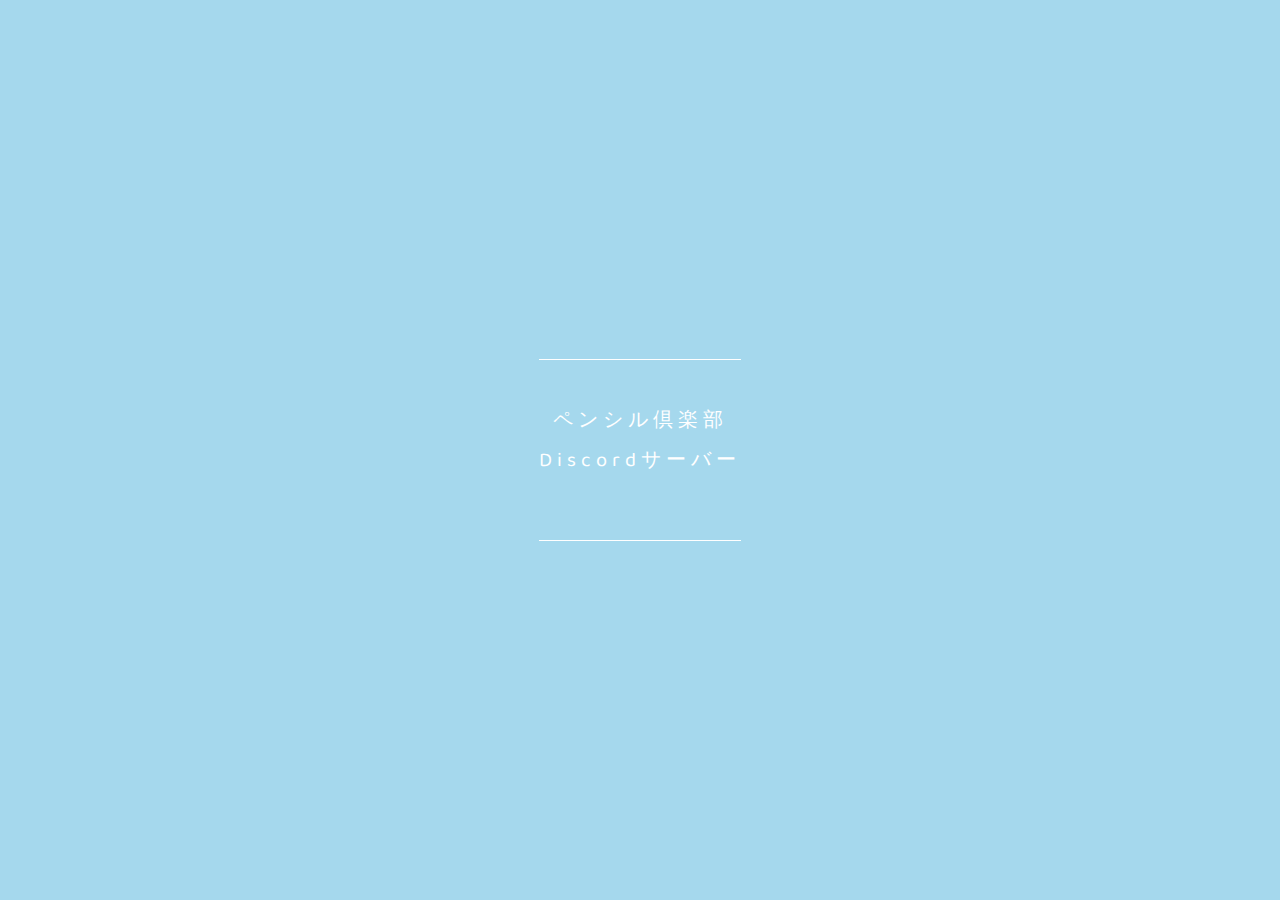
<file: index.html>
<!DOCTYPE html>
<html>
<head>
    <meta charset="UTF-8">
    <title>ペンシル倶楽部 | トップページ</title>
    <meta name="Home" content="ペンシル倶楽部のHP | Home">
    <link rel="icon" href="image/favicon.ico">
    <link href="https://fonts.googleapis.com/css?family=Baloo+Thambi+2%7CM+PLUS+Rounded+1c&display=swap&subset=japanese" rel="stylesheet">
    <meta name="viewport" content="width=device-width,initial-scale=1">
    <link rel="stylesheet" href="css/normalize.css">
    <link rel="stylesheet" href="css/main.css">
    <link rel="stylesheet" href="css/index.css">
    <meta property="og:title" content="ペンシル倶楽部 HP">
</head>
<div id="loading">
    <div id="loading_box">
      <div class="loading-one animation_loading">
        <p class="loading-txt">ペンシル倶楽部<br>Discordサーバー</p>
      </div>
    </div>
</div>
<body id="particles-js">
    <header class="index-header-box">
        <div class="menu-body">
            <div class="general-navigation">
                <div class="logo">
                    <a href="index.html"><img class="logo-img" src="image/logo.png" alt="logo"></a>
                </div>
                <div class="container">
                    <nav>
                        <ul class="header-ul">
                            <li><a href="index.html">Home</a></li>
                            <li><a href="about.html">About</a></li>
                            <li><a href="contact.html">Contact</a></li>
                        </ul>
                    </nav>
                </div>
            </div>
        </div>
    </header>

    <!-- ページごとのコンテンツを入れるための要素 -->
    <main>
        <h1>Welcome To ペンシル倶楽部</h1>
        <p>アクセスありがとうございます。<br>私たちはDiscord 作業サーバです。</p>
        <a href="./about.html" class="btn">▶ABOUT</a>
    </main>

    <footer class="footer">
        <p ID="current_year"><small>© 2020 ペンシル倶楽部</small></p>
    </footer>
</body>
<script src="./js/jquery.min.js"></script>
<script src="js/particles.min.js"></script>
<script src="js/app.js"></script>
<script src="js/lib/stats.js"></script>
<script>
    var today = new Date();
    $('#current_year').html("<small>© 2020-" +today.getFullYear() +" ペンシル倶楽部</small>");
    $(window).on('load',function(){
    $("#loading").delay(1500).fadeOut('slow');//ローディング画面を1.5秒（1500ms）待機してからフェードアウト
    $("#loading_box").delay(1200).fadeOut('slow');//ローディングテキストを1.2秒（1200ms）待機してからフェードアウト
});
</script>
</html>
</file>
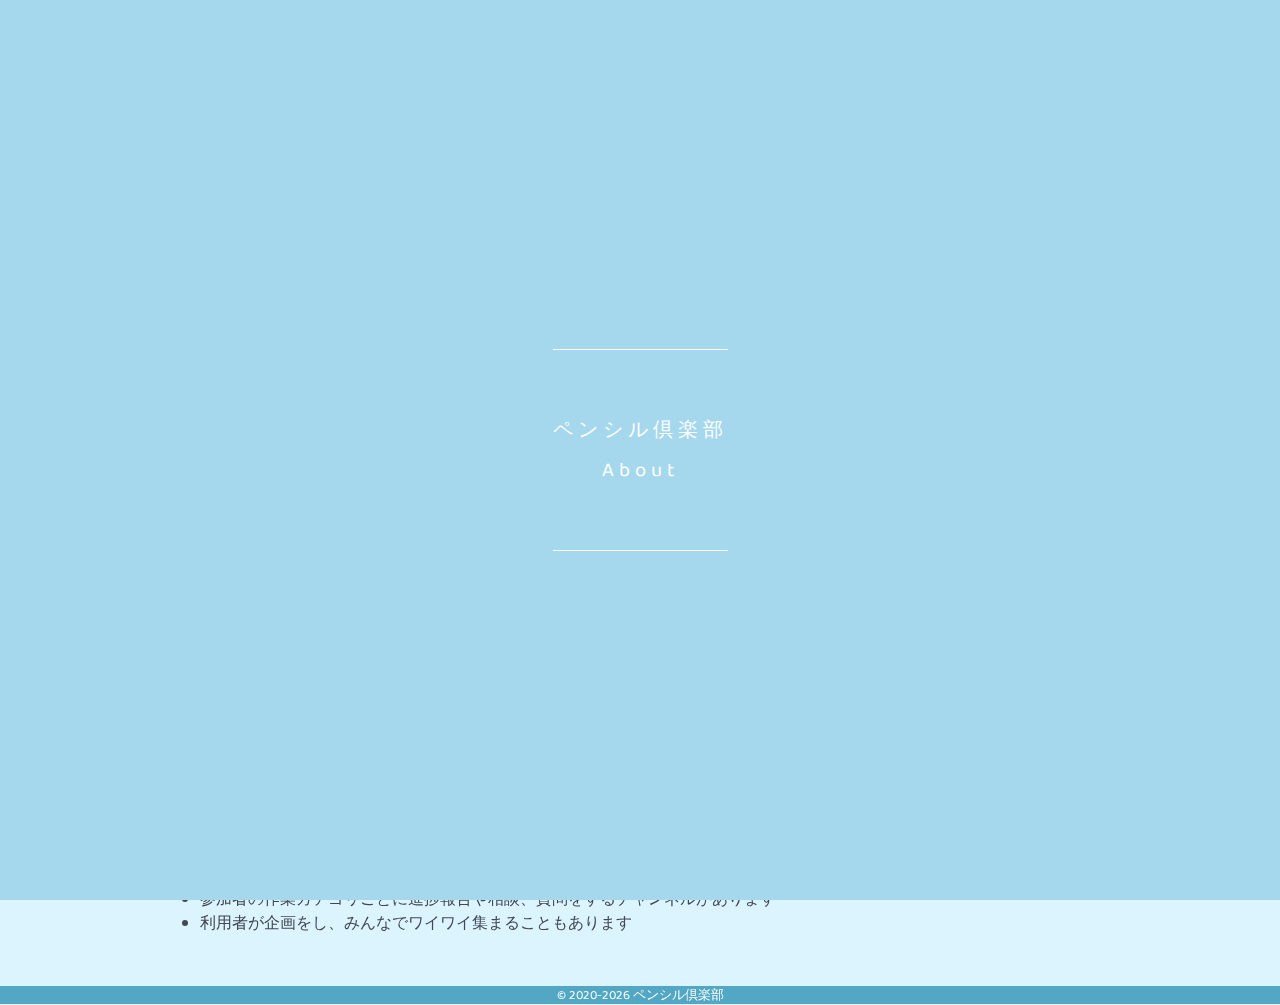
<file: about.html>
<!DOCTYPE html>
<html>
<head>
    <meta charset="UTF-8">
    <title>ペンシル倶楽部 | Aboutページ</title>
    <meta name="Home" content="ペンシル倶楽部のHP | About">
    <link rel="icon" href="image/favicon.ico">
    <link href="https://fonts.googleapis.com/css?family=Baloo+Thambi+2%7CM+PLUS+Rounded+1c&display=swap&subset=japanese" rel="stylesheet">
    <meta name="viewport" content="width=device-width,initial-scale=1">
    <link rel="stylesheet" href="css/normalize.css">
    <link rel="stylesheet" href="css/main.css">
    <link rel="stylesheet" href="css/about.css">
    <meta property="og:title" content="ペンシル倶楽部 HP">
</head>
<div id="loading">
    <div id="loading_box">
      <div class="loading-one animation_loading">
        <p class="loading-txt">ペンシル倶楽部<br>About</p>
      </div>
    </div>
</div>
<body id="particles-js">
    <header class="index-header-box">
        <div class="menu-body">
            <div class="general-navigation">
                <div class="logo">
                    <a href="index.html"><img class="logo-img" src="image/logo.png" alt="logo"></a>
                </div>
                <div class="container">
                    <nav>
                        <ul class="header-ul">
                            <li><a href="index.html">Home</a></li>
                            <li><a href="about.html">About</a></li>
                            <li><a href="contact.html">Contact</a></li>
                        </ul>
                    </nav>
                </div>
            </div>
        </div>
    </header>

    <!-- ページごとのコンテンツを入れるための要素 -->
    <main>
        

    <!-- scripts -->

        <h1>ペンシル倶楽部とは</h1>

        <h2>サーバーのコンセプト</h2>
        <ul>
            <li>お互いの作業音を提供する。</li>
            <li>誰かと作業し合うことでより生産性を高める。</li>
        </ul>

        <p class="consept">恒常的に作業のできる方、目的意識のはっきりしている方が多く所属しております！</p>

        <h2>参加資格</h2>
        <ul>
            <li>サーバーのルールが守れる方</li>
            <li>他人を誹謗中傷しない方</li>
            <li>Discordの使用に問題のない方</li>
            <li>日本語でのコミュニケーションに問題のない方</li>
        </ul>

        <h2>当サーバーの特徴</h2>
        <ul>
            <li>小人数(3人まで)部屋と、人数制限のない大部屋をご用意しています</li>
            <li>作業部屋のほかに、雑談部屋もあります</li>
            <li>参加者の作業カテゴリごとに進捗報告や相談、質問をするチャンネルがあります</li>
            <li>利用者が企画をし、みんなでワイワイ集まることもあります</li>
        </ul>
    </main>

    <footer class="footer">
        <p ID="current_year"><small>© 2020 ペンシル倶楽部</small></p>
    </footer>
</body>
<script src="./js/jquery.min.js"></script>
<script src="js/particles.min.js"></script>
<script src="js/app.js"></script>
<script src="js/lib/stats.js"></script>
<script>
    var today = new Date();
    $('#current_year').html("<small>© 2020-" +today.getFullYear() +" ペンシル倶楽部</small>");
    $(window).on('load',function(){
    $("#loading").delay(1500).fadeOut('slow');//ローディング画面を1.5秒（1500ms）待機してからフェードアウト
    $("#loading_box").delay(1200).fadeOut('slow');//ローディングテキストを1.2秒（1200ms）待機してからフェードアウト
});
</script>
</html>
</file>
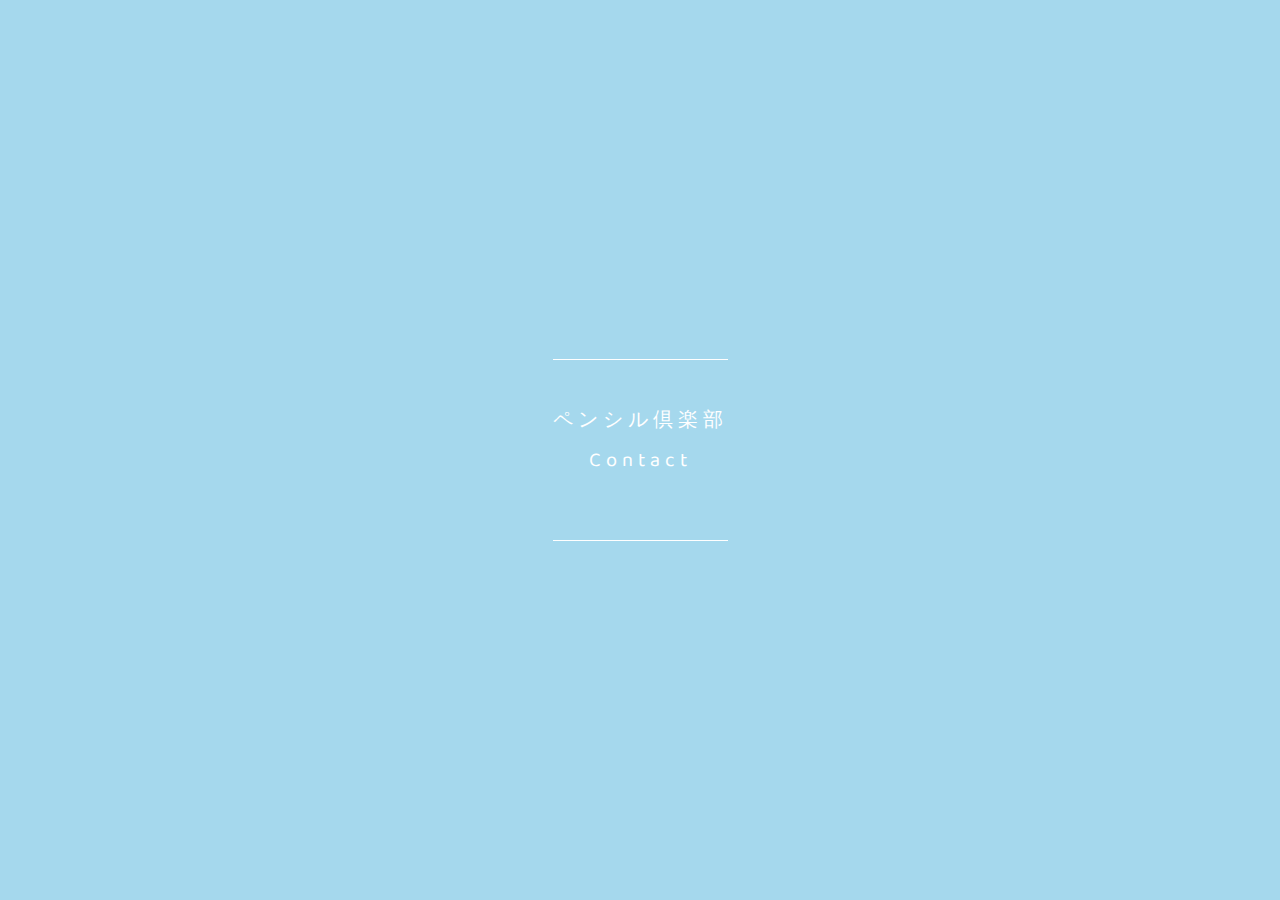
<file: contact.html>
<!DOCTYPE html>
<html>
<head>
    <meta charset="UTF-8">
    <title>ペンシル倶楽部 | Contactページ</title>
    <meta name="Home" content="ペンシル倶楽部のHP | Contact">
    <link rel="icon" href="image/favicon.ico">
    <link href="https://fonts.googleapis.com/css?family=Baloo+Thambi+2%7CM+PLUS+Rounded+1c&display=swap&subset=japanese" rel="stylesheet">
    <meta name="viewport" content="width=device-width,initial-scale=1">
    <link rel="stylesheet" href="css/normalize.css">
    <link rel="stylesheet" href="css/main.css">
    <link rel="stylesheet" href="css/contact.css">
    <meta property="og:title" content="ペンシル倶楽部 HP">
</head>
<div id="loading">
    <div id="loading_box">
      <div class="loading-one animation_loading">
        <p class="loading-txt">ペンシル倶楽部<br>Contact</p>
      </div>
    </div>
</div>
<body id="particles-js">
    <header class="index-header-box">
        <div class="menu-body">
            <div class="general-navigation">
                <div class="logo">
                    <a href="index.html"><img class="logo-img" src="image/logo.png" alt="logo"></a>
                </div>
                <div class="container">
                    <nav>
                        <ul class="header-ul">
                            <li><a href="index.html">Home</a></li>
                            <li><a href="about.html">About</a></li>
                            <li><a href="contact.html">Contact</a></li>
                        </ul>
                    </nav>
                </div>
            </div>
        </div>
    </header>
    <!-- ここにメインタグ挿入 -->
    <main>
        <h1>Contact</h1>
        <h2>サーバ招待URL</h2>
       <a href="https://discord.gg/pxmQ2h4" class="btn">▶クリック</a>
        <h2>サーバ管理人アカウント</h2>
        <p>さいか#0256</p>
        <h2>Twitter</h2>
        <a href="https://twitter.com/pencil_club_127?ref_src=twsrc%5Etfw" class="twitter-follow-button"
            data-show-count="false">Follow @pencil_club_127</a>
        <script async src="https://platform.twitter.com/widgets.js" charset="utf-8"></script>
    </main>

    <footer class="footer">
        <p ID="current_year"><small>© 2020 ペンシル倶楽部</small></p>
    </footer>
</body>
<script src="./js/jquery.min.js"></script>
<script src="js/particles.min.js"></script>
<script src="js/app.js"></script>
<script src="js/lib/stats.js"></script>
<script>
    var today = new Date();
    $('#current_year').html("<small>© 2020-" +today.getFullYear() +" ペンシル倶楽部</small>");
    $(window).on('load',function(){
    $("#loading").delay(1500).fadeOut('slow');//ローディング画面を1.5秒（1500ms）待機してからフェードアウト
    $("#loading_box").delay(1200).fadeOut('slow');//ローディングテキストを1.2秒（1200ms）待機してからフェードアウト
});
</script>
</html>
</file>
<file: css/main.css>
/*  
    ヘッダーとフッターに関するスタイルや、ページ全体などに関するスタイルをこのファイルに記述する。
    他のページごとのスタイルは、別ファイルを作成して記述をする。(要素を指定する場合など)
*/

@charset "UTF-8";
/*基本設定*/


canvas {
    position: absolute;
    top: 0;
    left: 0;
    z-index: -1;
}

html {
    font-size: 100%;
}

/*ボディ*/

body {
    font-family: 'M PLUS Rounded 1c', sans-serif;
    font-family: 'Baloo Thambi 2', cursive;
    color: rgb(107, 17, 10);
    background-position: center center;
    background-repeat: no-repeat;
    background-size: cover;
    height: 100vh;
}
@media screen and (max-width:1019px){
    body {
        margin-left: 3%;
        margin-right: 3%;
    }
}
@media screen and (max-width:519px){
    body {
        margin-left: 1%;
        margin-right: 1%;
    }
}
/*メニューボディー*/
.menu-body{
    margin-left: 15%;
    margin-right: 15%;
}
@media screen and (max-width:919px){
    .menu-body{
        margin-left: 10%;
        margin-right: 10%;
    }
}

/*ヘッダー*/

.index-header-box ul li {
    width:95px;
    height: 70px;
    list-style-type: none;
    font-size: 1.5em; 
}
@media (max-width: 850px) {
    .index-header-box ul li {
        width: 120px;
        height: 70px;
        list-style-type: none;
        font-size: 1.5em;
    }
}

@media (max-width: 519px) {
    .index-header-box ul li {
        width: 95px;
        height: 70px;
        list-style-type: none;
        font-size: 1.5em;
    }
}
@media (max-width: 320px) {
    .index-header-box ul li {
        width: 80px;
        height: 70px;
        list-style-type: none;
        font-size: 1.25em;
    }
}
.general-navigation {
    display: flex;
    justify-content: space-between;
    align-items: center;
    flex-direction: row;
}

@media (max-width: 850px) {
    .general-navigation {
        justify-content: center;
        flex-direction: column;
    }
}

.logo {
    width: 200px;
    height: auto;
    margin: 100px;
    display: flex;
    justify-items: center;
}

@media (max-width: 850px) {
    .logo {
        justify-content: center;
    }
}

.logo-img {
    min-width: 88px;
    width: 70%;
    height: auto;
    margin-left: 0px;
    margin-right: 0px;
    margin:auto;
    text-align: center;
}

@media (max-width: 850px) {
    .logo-img {
        width: 200px;
        height: auto;
        text-align: center;
    }
}
@media (max-width: 519px) {
    .logo-img {
        width: 300px;
        height: auto;
        text-align: center;
    }
}

body div.container {
    flex-direction: column;
    margin-left: 0px;
    margin-right: 12%;
    text-align: center;
}

.header-ul {
    display: flex;
    flex-direction: row;
    margin: 40px 100px 0;
}

@media (max-width: 519px) {
    .header-ul {
        margin: 40px 30px 0;
        justify-content: center;
    }
}

header a {
    color:  rgb(65, 72, 84);
    text-decoration: none;
    min-height: 50px;
}

header a:hover {
    bottom: -4px;
    opacity: 1;
    text-decoration: underline pink;
}

@media (max-width: 519px) {
    header a {
        color: #330000;
        text-decoration: none;
        min-height: 50px;
    }
    header a:hover {
        color: #00CED1;
    }
}

.page-title {
    text-align: center;
    font-size: 2em;
    margin-bottom: 150px;
    height: 40px;
    width: 100%;
}

/* コンテンツ */

main {
    margin: 30px auto;
    max-width: 960px;
    z-index: 1;
}

/* フッター */

.wrapper {
    display: flex;
    flex-direction: column;
}

.footer {
    width: 100%;
    background: rgb(81, 167, 196);
    color: #ffffff;
    text-align: center;
    margin-top: 50px;
    margin-left: 0px;
    margin-right: 0px;
}

* {
    box-sizing: border-box;
}

body {
    background-color: rgba(197, 237, 253, 0.616);
    color: rgb(65, 72, 84);
}


#loading {
    position: fixed;
    top: 0;
    left: 0;
    bottom: 0;
    z-index: 99999;
    width: 100%;
    height: 100%;
    background: rgb(165, 216, 237);
  }
  #loading_box {
    position: absolute;
    top: 50%;
    left: 50%;
    transform: translate(-50%, -50%);
    width: 100%;
    text-align: center;
  }
  .loading-one {
    display: inline-block;
    border-top: 1px solid #ffffff;
    border-bottom: 1px solid #ffffff;
  }

  .loading-one p.loading-txt {
    color: #fff;
    font-size: 20px;
    letter-spacing: 0.25em;
    line-height: 2.0;
    padding: 2em 0;
  }
@media screen and (max-width:519px){
    .loading-one p.loading-txt {
        color: #fff;
        font-size: 15px;
        letter-spacing: 0.25em;
        line-height: 2.0;
        padding: 2em 0;
      }
}
  /*==================
  .animation_loading
  ==================*/
  
  .animation_loading {
    animation: equalizer_loading 7000ms infinite;
    animation-iteration-count: 10;
  }
  @keyframes equalizer_loading {
    0% {
      width: 70%;
    }
    10% {
      width: 50%;
    }
    20% {
      width: 100%;
    }
    30% {
      width: 10%;
    }
    40% {
      width: 50%;
    }
    50% {
      width: 70%;
    }
    60% {
      width: 50%;
    }
    70% {
      width: 10%;
    }
    80% {
      width: 100%;
    }
    90% {
      width: 10%;
    }
    100% {
      width: 70%;
    }
  }
</file>
<file: css/index.css>
p {
    display: block;
    text-align: center;
    margin-top: 0;
    line-height: 1.5;
}

h1 {
    background: linear-gradient(
        45deg, #F0F0F0 0%, rgb(151, 218, 240) 100%
        );
    padding: 15px 15px 15px 10px;
    border-bottom: solid 3px rgb(81, 167, 196);
}

@media screen and (max-width:599px){
    h1 {
        font-size: 25px;
    }
}
@media screen and (max-width:400px){
    h1 {
        font-size: 20px;
    }
}
.btn:visited {
    color: rgb(65, 72, 84);
}

.btn {
    position: relative;
    display: block;
    margin: 8px auto;
    padding: 10px;
    width: 150px;
    text-decoration: none;
    text-align: center;
    color: rgb(65, 72, 84);
    background-color: #F0F0F0;
    border-radius: 4px;
    border: solid 2px rgb(65, 72, 84);
    font-weight: bold;
    font-size: 25px;
}

.btn:hover {
    color: #F0F0F0;
    font-weight: bold;
    text-decoration: none;
    background-color: rgb(65, 72, 84);
}
</file>
<file: css/about.css>
h1 {
    background: linear-gradient(
        45deg, #F0F0F0 0%, rgb(151, 218, 240) 100%
        );
    padding: 15px 15px 15px 10px;
    border-bottom: solid 3px rgb(81, 167, 196);
}

h2 {
    background: linear-gradient(
        45deg, #F0F0F0 0%, #F0F0F0 50%, rgb(151, 218, 240) 25%, rgb(151, 218, 240) 100%
        );
    padding: 10px 10px 10px 7px;
    border-left: solid 3px rgb(81, 167, 196);
}
@media screen and (max-width:549px){
    h2 {
        background: linear-gradient(
            45deg, #F0F0F0 0%, #F0F0F0 50%, rgba(223, 242, 252, 0.795) 25%, rgb(81, 167, 196) 100%
            );
        padding: 10px 10px 10px 7px;
        border-left: solid 3px rgb(81, 167, 196);
    }
}

li {
    margin-top: 0;
    line-height: 1.5;
}

.consept {
    text-align: center;
    font-weight: bold;
    font-size: 18px;
}
</file>
<file: css/contact.css>
p {
    display: block;
    /* text-align: center; */
    margin-top: 0;
    line-height: 1.5;
}

h1 {
    background: linear-gradient(
        45deg, #F0F0F0 0%, rgb(151, 218, 240) 100%
        );
    padding: 15px 15px 15px 10px;
    border-bottom: solid 3px rgb(81, 167, 196);
}


.btn:visited {
    color: rgb(65, 72, 84);
}

.btn {
    justify-content: left;
    position: relative;
    display: block;
    padding: 10px;
    width: 150px;
    text-decoration: none;
    text-align: center;
    color: rgb(65, 72, 84);
    background-color: #F0F0F0;
    border-radius: 4px;
    border: solid 2px rgb(65, 72, 84);
    font-weight: bold;
    font-size: 25px;
}

.btn:hover {
    color: #F0F0F0;
    font-weight: bold;
    text-decoration: none;
    background-color: rgb(65, 72, 84);
}
</file>
